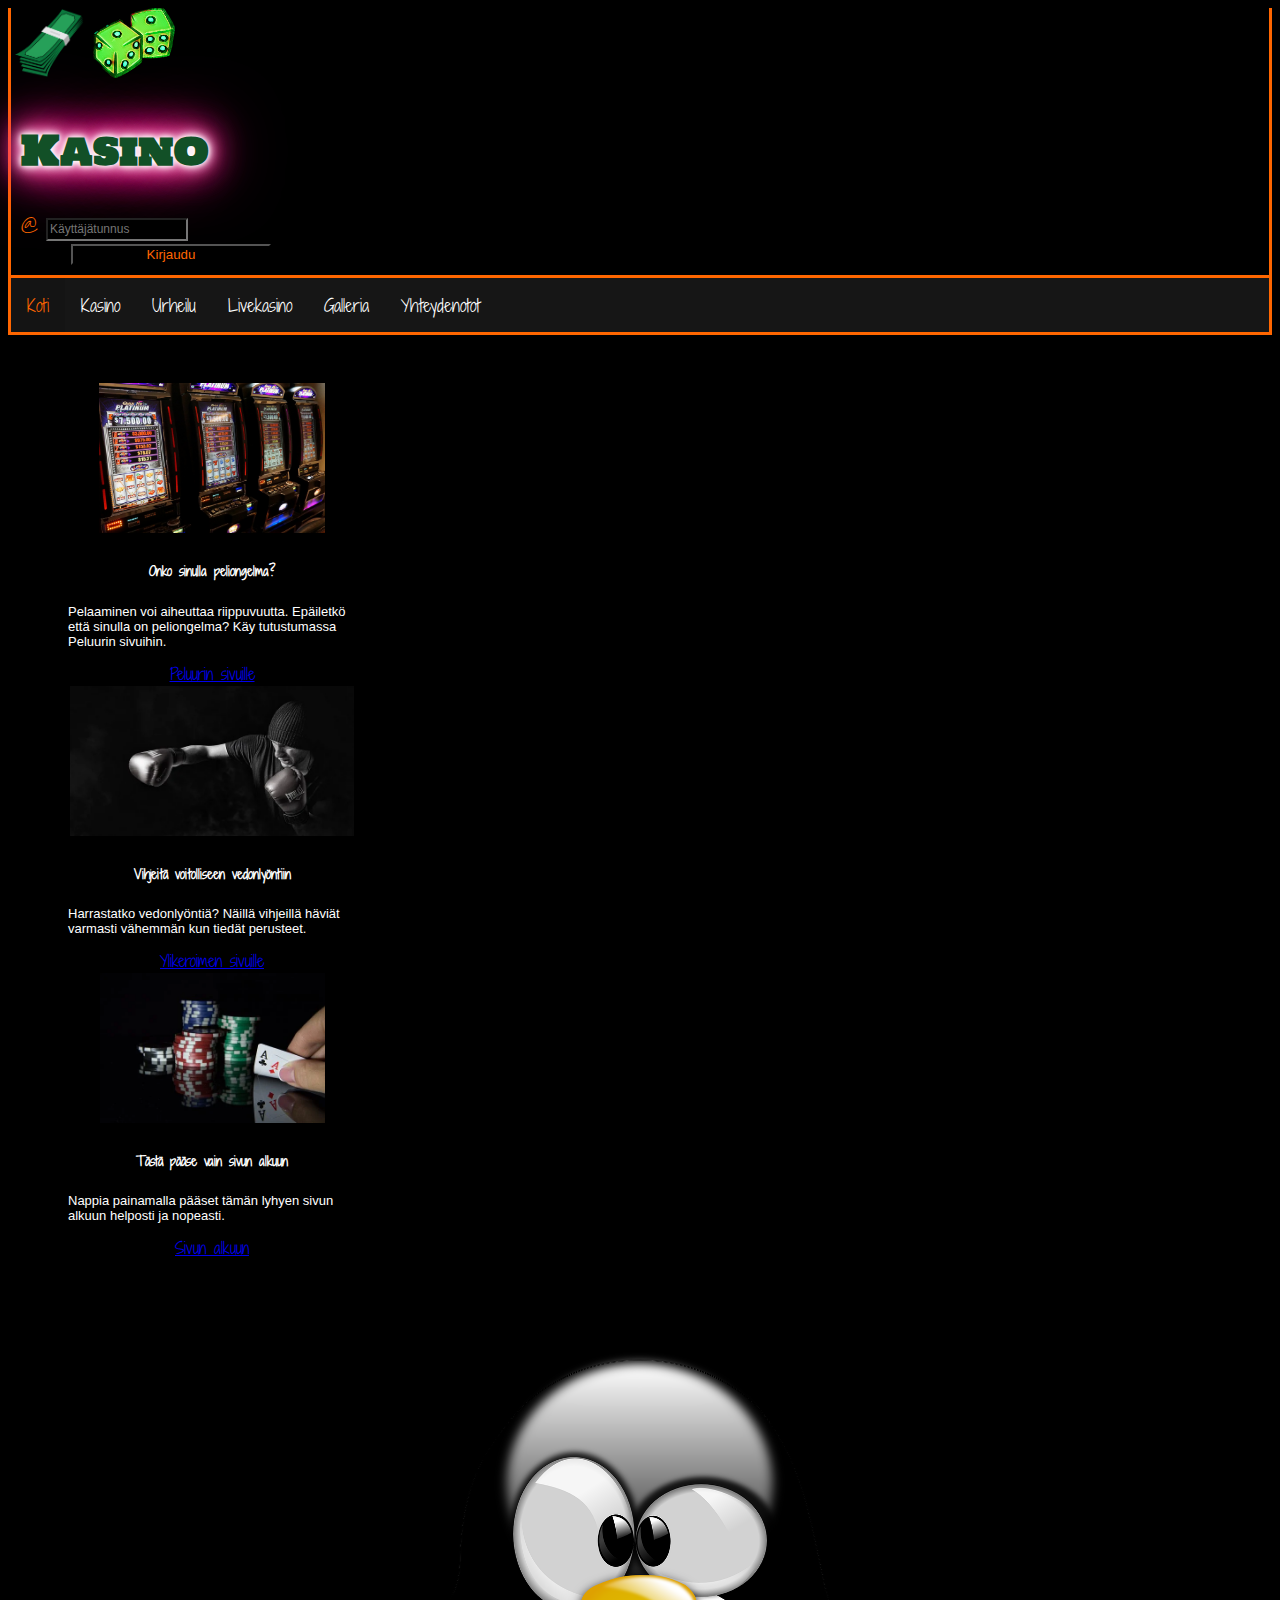
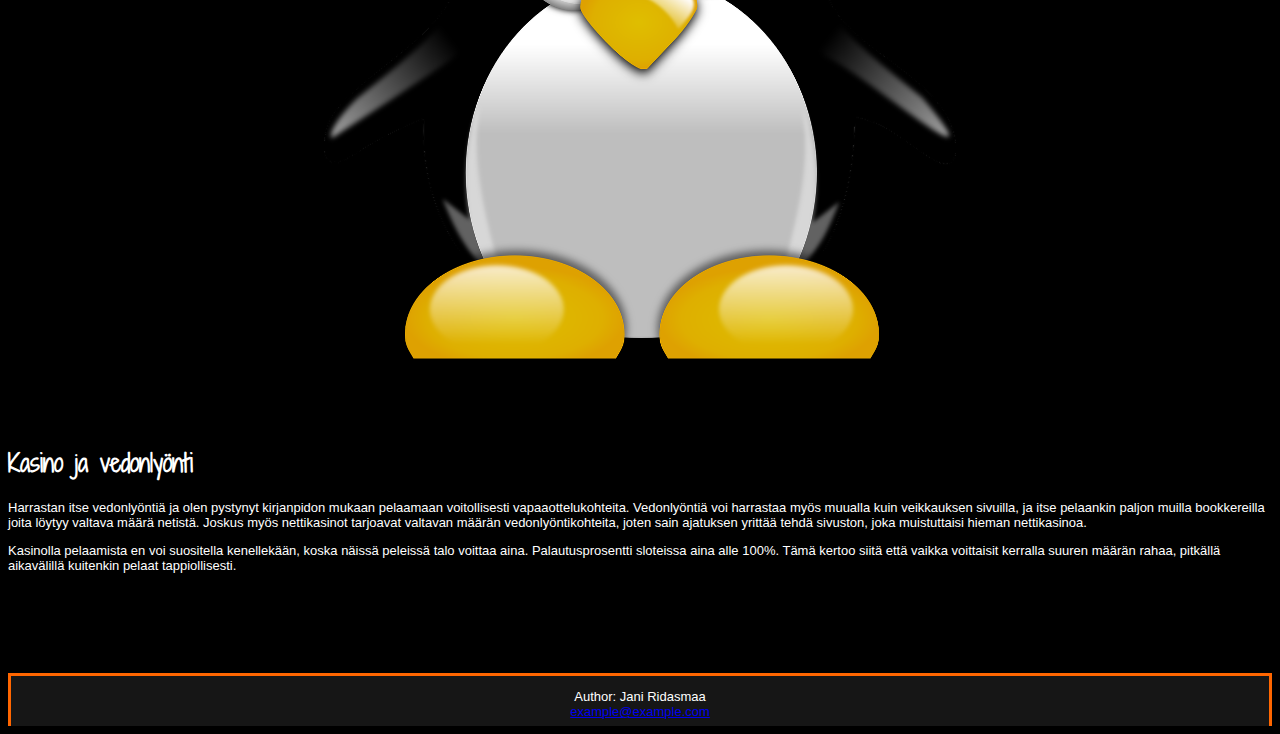
<file: index.html>
<!DOCTYPE html>
<html lang="fi">

<head>
  <!-- Required meta tags -->
  <meta charset="utf-8">
  <meta name="viewport" content="width=device-width, initial-scale=1">

  <!-- Bootstrap CSS -->
  <link href="https://cdn.jsdelivr.net/npm/bootstrap@5.1.3/dist/css/bootstrap.min.css" rel="stylesheet"
    integrity="sha384-1BmE4kWBq78iYhFldvKuhfTAU6auU8tT94WrHftjDbrCEXSU1oBoqyl2QvZ6jIW3" crossorigin="anonymous">
  <link rel="stylesheet" href="styles.css">

  <!--fontti-->
  <link rel="preconnect" href="https://fonts.googleapis.com">
  <link rel="preconnect" href="https://fonts.gstatic.com" crossorigin>
  <link href="https://fonts.googleapis.com/css2?family=Shadows+Into+Light+Two&display=swap" rel="stylesheet">
  <link rel="preconnect" href="https://fonts.googleapis.com">
  <link rel="preconnect" href="https://fonts.gstatic.com" crossorigin>
  <link href="https://fonts.googleapis.com/css2?family=Holtwood+One+SC&family=Shadows+Into+Light+Two&display=swap"
    rel="stylesheet">
  <title>Pääsivu</title>
  <!-- <meta http-equiv="refresh" content="10"> -->
</head>

<body>
  <div class="container">
    <header class="header">
      <div class="row">
        <div class="col-6 logo">
          <div id="logo">
            <img src="Images_gallery/dollar.png" alt="">
            <img src="Images_gallery/nopat.png" alt="">
          </div>
          <h2 id="header-text">Kasino</h2>
        </div>
        <div class="col">
          <div class="login-container">
            <form>
              <div class="input-group mb-3">
                <span class="input-group-text" id="basic-addon1">@</span>
                <input type="text" class="form-control" placeholder="Käyttäjätunnus" aria-label="Username"
                  aria-describedby="basic-addon1">
              </div>
              <button type="button" class="btn btn-success">Kirjaudu</button>
            </form>
          </div>
        </div>
      </div>

    </header>
    <div class="header-div">
      <nav>
        <div class="topnav" id="myTopnav">
          <a href="index.html" class="active">Koti</a>
          <a href="casino.html">Kasino</a>
          <a href="sports.html">Urheilu</a>
          <a href="livecasino.html">Livekasino</a>
          <a href="gallery.html">Galleria</a>
          <a href="contact.html">Yhteydenotot</a>
        </div>
      </nav>
      <br><br>
      <div class="center">
        <div class="row">
          <div class="col-sm-4">
            <div class="card" style="width: 18rem;">
              <img height="150px" src="Images_gallery/slotit.jpg" class="card-img-top" alt="...">
              <div class="card-body bg-dark text-white">
                <h5 class="card-title">Onko sinulla peliongelma?</h5>
                <p class="card-text">Pelaaminen voi aiheuttaa riippuvuutta. Epäiletkö että sinulla on peliongelma? Käy
                  tutustumassa Peluurin sivuihin.</p>
                <a href="https://www.peluuri.fi/hae-apua/mista-tunnistan-peliongelman" class="btn btn-success">Peluurin
                  sivuille</a>
              </div>
            </div>
          </div>
          <div class="col-sm-4">
            <div class="card" style="width: 18rem;">
              <img height="150px" src="Images_gallery/boxing.webp" class="card-img-top" alt="...">
              <div class="card-body bg-dark text-white">
                <h5 class="card-title">Vihjeitä voitolliseen vedonlyöntiin</h5>
                <p class="card-text">Harrastatko vedonlyöntiä? Näillä vihjeillä häviät varmasti vähemmän kun tiedät
                  perusteet.
                </p>
                <a href="https://www.ylikerroin.com/tiedotteet/ylikerroin.com-voittava-vedonly%C3%B6j%C3%A4"
                  class="btn btn-success">Ylikeroimen sivuille</a>
              </div>
            </div>
          </div>
          <div class="col-sm-4">
            <div class="card" style="width: 18rem;">
              <img height="150px" src="Images_gallery/casino2.webp" class="card-img-top" alt="...">
              <div class="card-body bg-dark text-white">
                <h5 class="card-title">Tästä pääse vain sivun alkuun</h5>
                <p class="card-text">Nappia painamalla pääset tämän lyhyen sivun alkuun helposti ja nopeasti.
                </p>
                <a href="#" class="btn btn-success">Sivun alkuun</a>
              </div>
            </div>
          </div>

        </div>
      </div>
      <br><br><br>
      <div class="row">
        <div class="col-sm-6">
          <img id="penguing-img" src="Images_gallery/pingviini.png" alt="">
        </div>
        <div class="col-sm-6">
          <h2>Kasino ja vedonlyönti</h2>
          <p>Harrastan itse vedonlyöntiä ja olen pystynyt kirjanpidon mukaan pelaamaan voitollisesti
            vapaaottelukohteita. Vedonlyöntiä voi harrastaa myös muualla kuin veikkauksen sivuilla, ja itse pelaankin
            paljon muilla bookkereilla joita löytyy valtava määrä netistä. Joskus myös nettikasinot tarjoavat valtavan
            määrän vedonlyöntikohteita, joten sain ajatuksen yrittää tehdä sivuston, joka muistuttaisi hieman
            nettikasinoa.
          </p>
          <p>Kasinolla pelaamista en voi suositella kenellekään, koska näissä peleissä talo voittaa aina.
            Palautusprosentti sloteissa aina alle 100%. Tämä kertoo siitä että vaikka voittaisit kerralla suuren määrän
            rahaa, pitkällä aikavälillä kuitenkin pelaat tappiollisesti.</p>
        </div>
      </div>
      <footer>
        <div class="footer">
          <p style="text-align: center;">Author: Jani Ridasmaa<br>
            <a style="text-align: center;" href="mailto:hege@example.com">example@example.com</a>
          </p>
        </div>
      </footer>
      <script src="https://cdn.jsdelivr.net/npm/@popperjs/core@2.10.2/dist/umd/popper.min.js"
        integrity="sha384-7+zCNj/IqJ95wo16oMtfsKbZ9ccEh31eOz1HGyDuCQ6wgnyJNSYdrPa03rtR1zdB"
        crossorigin="anonymous"></script>
      <script src="https://cdn.jsdelivr.net/npm/bootstrap@5.1.3/dist/js/bootstrap.min.js"
        integrity="sha384-QJHtvGhmr9XOIpI6YVutG+2QOK9T+ZnN4kzFN1RtK3zEFEIsxhlmWl5/YESvpZ13"
        crossorigin="anonymous"></script>
    </div>
  </div>
</body>

</html>
</file>
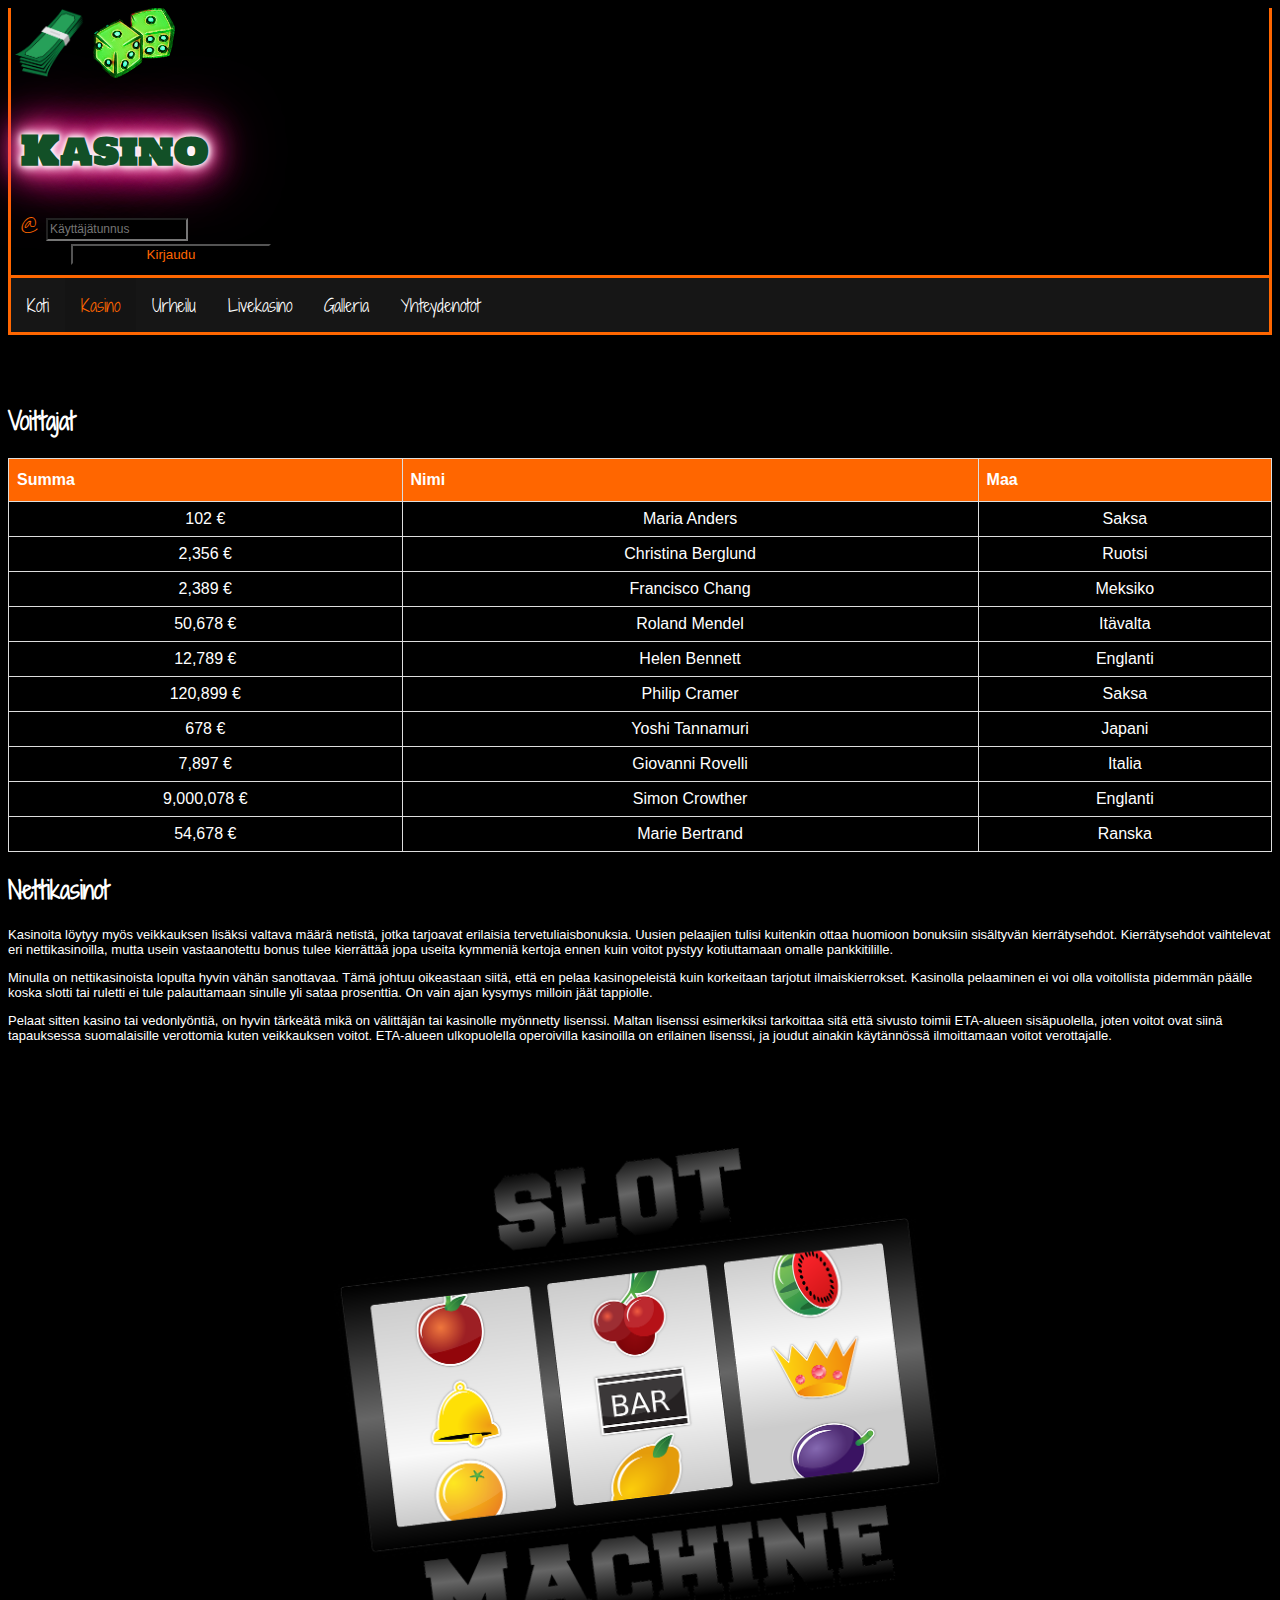
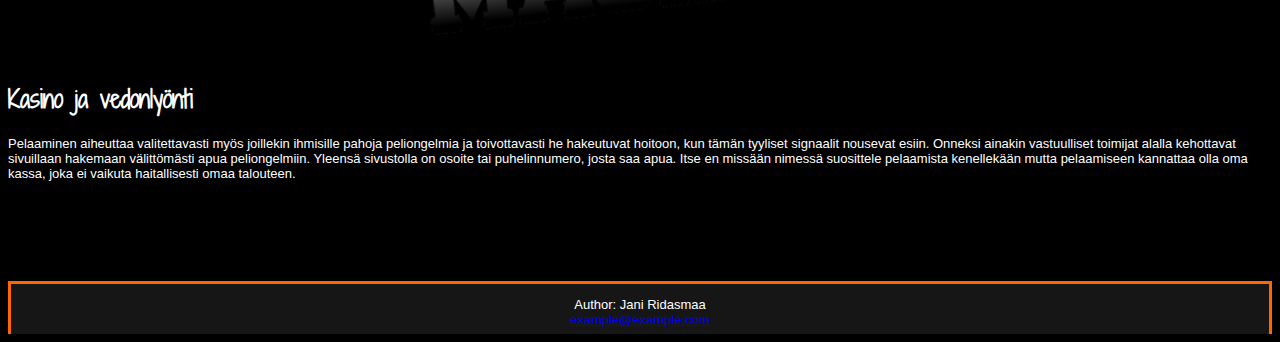
<file: casino.html>
<!DOCTYPE html>
<html lang="fi">

<head>
    <!-- Required meta tags -->
    <meta charset="utf-8">
    <meta name="viewport" content="width=device-width, initial-scale=1">

    <!-- Bootstrap CSS -->
    <link href="https://cdn.jsdelivr.net/npm/bootstrap@5.1.3/dist/css/bootstrap.min.css" rel="stylesheet"
        integrity="sha384-1BmE4kWBq78iYhFldvKuhfTAU6auU8tT94WrHftjDbrCEXSU1oBoqyl2QvZ6jIW3" crossorigin="anonymous">
    <link rel="stylesheet" href="styles.css">

    <!--fontti-->
    <link rel="preconnect" href="https://fonts.googleapis.com">
    <link rel="preconnect" href="https://fonts.gstatic.com" crossorigin>
    <link href="https://fonts.googleapis.com/css2?family=Shadows+Into+Light+Two&display=swap" rel="stylesheet">
    <link rel="preconnect" href="https://fonts.googleapis.com">
    <link rel="preconnect" href="https://fonts.gstatic.com" crossorigin>
    <link href="https://fonts.googleapis.com/css2?family=Holtwood+One+SC&family=Shadows+Into+Light+Two&display=swap"
        rel="stylesheet">
    <title>casino</title>
    <!-- <meta http-equiv="refresh" content="10"> -->
</head>

<body>
    <div class="container">
        <header class="header">
            <div class="row">
                <div class="col-6 logo">
                    <div id="logo">
                        <img src="Images_gallery/dollar.png" alt="">
                        <img src="Images_gallery/nopat.png" alt="">
                    </div>
                    <h2 id="header-text">Kasino</h2>
                </div>
                <div class="col">
                    <div class="login-container">
                        <form>
                            <div class="input-group mb-3">
                                <span class="input-group-text" id="basic-addon1">@</span>
                                <input type="text" class="form-control" placeholder="Käyttäjätunnus"
                                    aria-label="Username" aria-describedby="basic-addon1">
                            </div>
                            <button type="button" class="btn btn-success">Kirjaudu</button>
                        </form>
                    </div>
                </div>
            </div>
        </header>
        <div class="header-div">
            <div class="topnav" id="myTopnav">
                <a href="index.html">Koti</a>
                <a href="casino.html" class="active">Kasino</a>
                <a href="sports.html">Urheilu</a>
                <a href="livecasino.html">Livekasino</a>
                <a href="gallery.html">Galleria</a>
                <a href="contact.html">Yhteydenotot</a>
            </div>
            <br><br>
                <div class="row">
                    <div class="col-sm-6">
                        <h2>Voittajat</h2>
                        <table id="customers">
                            <tr>
                                <th>Summa</th>
                                <th>Nimi</th>
                                <th>Maa</th>
                            </tr>
                            <tr>
                                <td>102 €</td>
                                <td>Maria Anders</td>
                                <td>Saksa</td>
                            </tr>
                            <tr>
                                <td>2,356 €</td>
                                <td>Christina Berglund</td>
                                <td>Ruotsi</td>
                            </tr>
                            <tr>
                                <td>2,389 €</td>
                                <td>Francisco Chang</td>
                                <td>Meksiko</td>
                            </tr>
                            <tr>
                                <td>50,678 €</td>
                                <td>Roland Mendel</td>
                                <td>Itävalta</td>
                            </tr>
                            <tr>
                                <td>12,789 €</td>
                                <td>Helen Bennett</td>
                                <td>Englanti</td>
                            </tr>
                            <tr>
                                <td>120,899 €</td>
                                <td>Philip Cramer</td>
                                <td>Saksa</td>
                            </tr>
                            <tr>
                                <td>678 €</td>
                                <td>Yoshi Tannamuri</td>
                                <td>Japani</td>
                            </tr>
                            <tr>
                                <td>7,897 €</td>
                                <td>Giovanni Rovelli</td>
                                <td>Italia</td>
                            </tr>
                            <tr>
                                <td>9,000,078 €</td>
                                <td>Simon Crowther</td>
                                <td>Englanti</td>
                            </tr>
                            <tr>
                                <td>54,678 €</td>
                                <td>Marie Bertrand</td>
                                <td>Ranska</td>
                            </tr>
                        </table>
                    </div>
                    <div class="col-sm-6">
                        <h2>Nettikasinot</h2>
                        <p>Kasinoita löytyy myös veikkauksen lisäksi valtava määrä netistä, jotka tarjoavat erilaisia
                            tervetuliaisbonuksia. Uusien pelaajien tulisi kuitenkin ottaa huomioon bonuksiin sisältyvän
                            kierrätysehdot. Kierrätysehdot vaihtelevat eri nettikasinoilla, mutta usein vastaanotettu
                            bonus tulee kierrättää jopa useita kymmeniä kertoja ennen kuin voitot pystyy kotiuttamaan
                            omalle pankkitilille.
                        </p>
                        <p>Minulla on nettikasinoista lopulta hyvin vähän sanottavaa. Tämä johtuu oikeastaan siitä, että
                            en pelaa kasinopeleistä kuin korkeitaan tarjotut ilmaiskierrokset. Kasinolla pelaaminen ei
                            voi olla voitollista pidemmän päälle koska slotti tai ruletti ei tule palauttamaan sinulle
                            yli sataa prosenttia. On vain ajan kysymys milloin jäät tappiolle.</p>
                        <p>Pelaat sitten kasino tai vedonlyöntiä, on hyvin tärkeätä mikä on välittäjän tai kasinolle
                            myönnetty lisenssi. Maltan lisenssi esimerkiksi tarkoittaa sitä että sivusto toimii
                            ETA-alueen sisäpuolella, joten voitot ovat siinä tapauksessa suomalaisille verottomia kuten
                            veikkauksen voitot. ETA-alueen ulkopuolella operoivilla kasinoilla on erilainen lisenssi, ja
                            joudut ainakin käytännössä ilmoittamaan voitot verottajalle.
                        </p>
                    </div>
                </div>
                <br><br><br>
                <div class="row">
                    <div class="col-sm-6">
                        <img id="penguing-img" src="Images_gallery/kasinosivu_kuva.png" alt="">
                    </div>
                    <div class="col-sm-6">
                        <h2>Kasino ja vedonlyönti</h2>
                        <p>Pelaaminen aiheuttaa valitettavasti myös joillekin ihmisille pahoja peliongelmia ja
                            toivottavasti he hakeutuvat hoitoon, kun tämän tyyliset signaalit nousevat esiin. Onneksi
                            ainakin vastuulliset toimijat alalla kehottavat sivuillaan hakemaan välittömästi apua
                            peliongelmiin. Yleensä sivustolla on osoite tai puhelinnumero, josta saa apua. Itse en
                            missään nimessä suosittele pelaamista kenellekään mutta pelaamiseen kannattaa olla oma
                            kassa, joka ei vaikuta haitallisesti omaa talouteen.
                        </p>

                    </div>
                </div>
                <footer>
                    <div class="footer">
                        <p style="text-align: center;">Author: Jani Ridasmaa<br>
                            <a style="text-align: center;" href="mailto:hege@example.com">example@example.com</a>
                        </p>
                    </div>
                </footer>
                <script src="https://cdn.jsdelivr.net/npm/@popperjs/core@2.10.2/dist/umd/popper.min.js"
                    integrity="sha384-7+zCNj/IqJ95wo16oMtfsKbZ9ccEh31eOz1HGyDuCQ6wgnyJNSYdrPa03rtR1zdB"
                    crossorigin="anonymous"></script>
                <script src="https://cdn.jsdelivr.net/npm/bootstrap@5.1.3/dist/js/bootstrap.min.js"
                    integrity="sha384-QJHtvGhmr9XOIpI6YVutG+2QOK9T+ZnN4kzFN1RtK3zEFEIsxhlmWl5/YESvpZ13"
                    crossorigin="anonymous"></script>
        </div>
    </div>
</body>

</html>
</file>
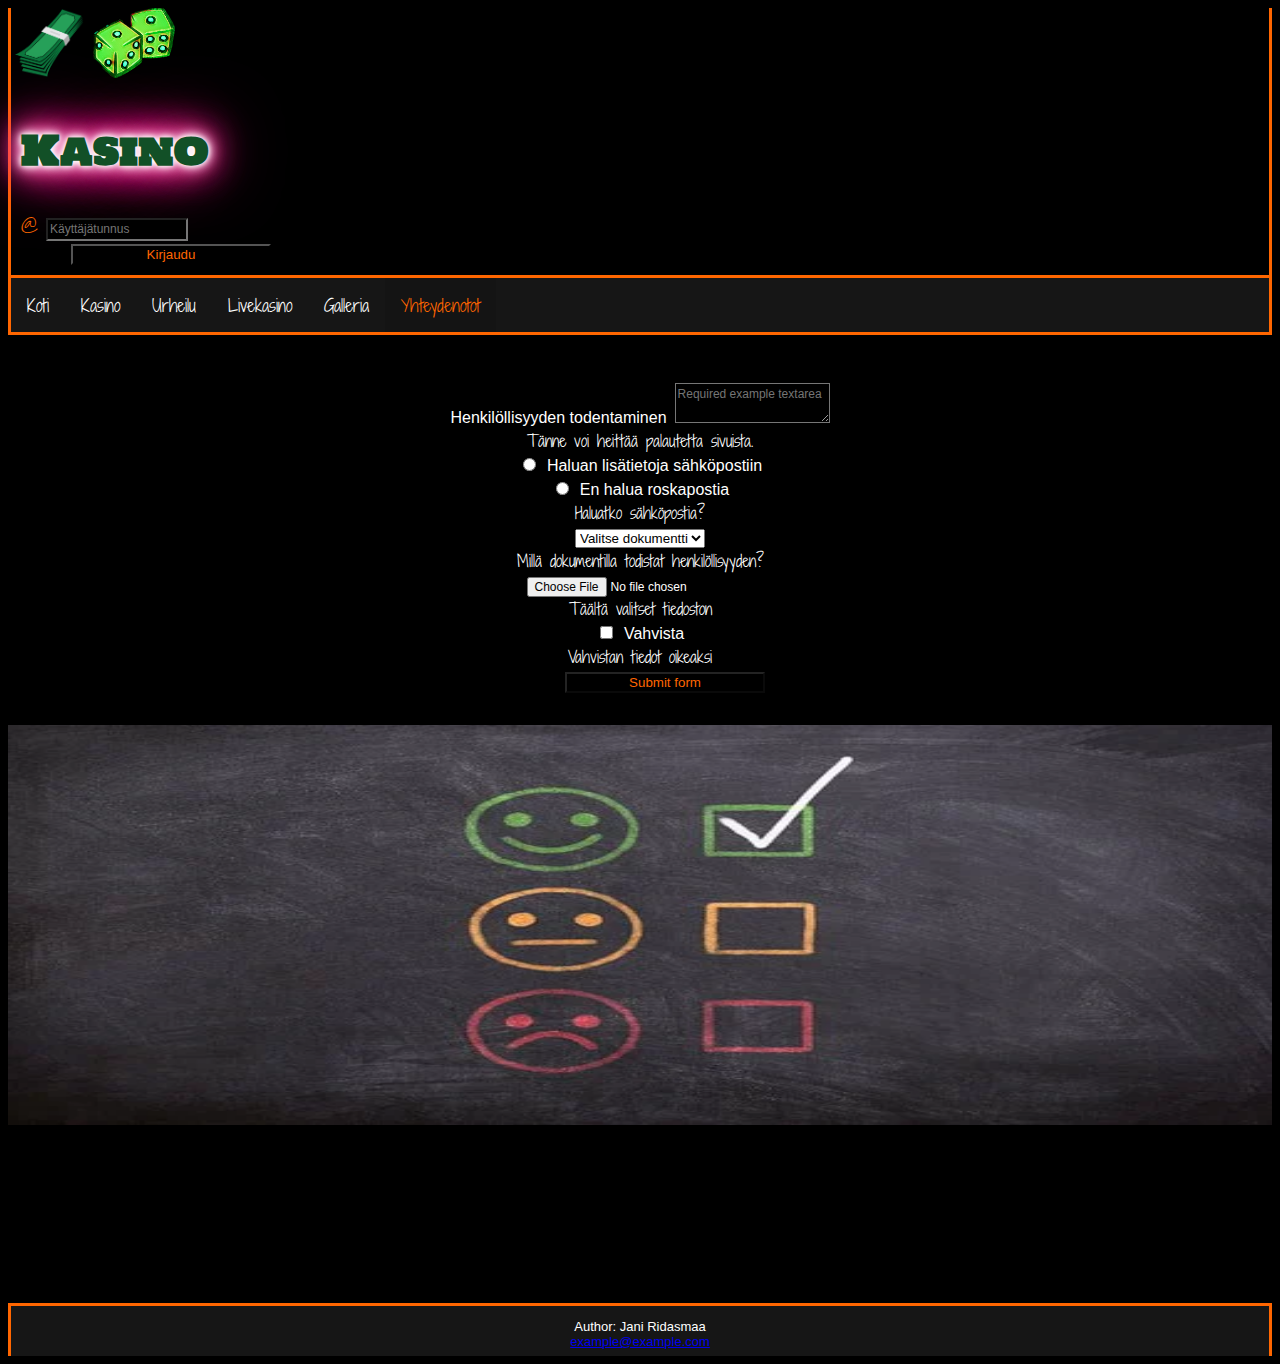
<file: contact.html>
<!DOCTYPE html>
<html lang="fi">

<head>
    <!-- Required meta tags -->
    <meta charset="utf-8">
    <meta name="viewport" content="width=device-width, initial-scale=1">
    <!-- Bootstrap CSS -->
    <link href="https://cdn.jsdelivr.net/npm/bootstrap@5.1.3/dist/css/bootstrap.min.css" rel="stylesheet"
        integrity="sha384-1BmE4kWBq78iYhFldvKuhfTAU6auU8tT94WrHftjDbrCEXSU1oBoqyl2QvZ6jIW3" crossorigin="anonymous">
    <link rel="stylesheet" href="styles.css">
    <!--fontti-->
    <link rel="preconnect" href="https://fonts.googleapis.com">
    <link rel="preconnect" href="https://fonts.gstatic.com" crossorigin>
    <link href="https://fonts.googleapis.com/css2?family=Shadows+Into+Light+Two&display=swap" rel="stylesheet">
    <link rel="preconnect" href="https://fonts.googleapis.com">
    <link rel="preconnect" href="https://fonts.gstatic.com" crossorigin>
    <link href="https://fonts.googleapis.com/css2?family=Holtwood+One+SC&family=Shadows+Into+Light+Two&display=swap"
        rel="stylesheet">
    <title>contact</title>
    <!-- <meta http-equiv="refresh" content="10"> -->
</head>

<body>
    <div class="container">
        <header class="header">
            <div class="row">
                <div class="col-6 logo">
                    <div id="logo">
                        <img src="Images_gallery/dollar.png" alt="">
                        <img src="Images_gallery/nopat.png" alt="">
                    </div>
                    <h2 id="header-text">Kasino</h2>
                </div>
                <div class="col">
                    <div class="login-container">
                        <form>
                            <div class="input-group mb-3">
                                <span class="input-group-text" id="basic-addon1">@</span>
                                <input type="text" class="form-control" placeholder="Käyttäjätunnus"
                                    aria-label="Username" aria-describedby="basic-addon1">
                            </div>
                            <button type="button" class="btn btn-success">Kirjaudu</button>
                        </form>
                    </div>
                </div>
            </div>

        </header>
        <div class="header-div">
            <div class="topnav" id="myTopnav">
                <a href="index.html">Koti</a>
                <a href="casino.html">Kasino</a>
                <a href="sports.html">Urheilu</a>
                <a href="livecasino.html">Livekasino</a>
                <a href="gallery.html">Galleria</a>
                <a href="contact.html" class="active">Yhteydenotot</a>
            </div>
            <br><br>
            <div class="row">
                <div class="col-6">
                    <form class="was-validated">
                        <div class="mb-3">
                            <label for="validationTextarea" class="text-danger form-label">Henkilöllisyyden
                                todentaminen</label>
                            <textarea class="bg-dark text-white form-control is-invalid" id="validationTextarea"
                                placeholder="Required example textarea" required></textarea>
                            <div class="invalid-feedback">
                                Tänne voi heittää palautetta sivuista.
                            </div>
                        </div>
                        <div class="form-check">
                            <input type="radio" class="form-check-input" id="validationFormCheck2" name="radio-stacked"
                                required>
                            <label class="form-check-label" for="validationFormCheck2">Haluan lisätietoja
                                sähköpostiin</label>
                        </div>
                        <div class="form-check mb-3">
                            <input type="radio" class="form-check-input" id="validationFormCheck3" name="radio-stacked"
                                required>
                            <label class="form-check-label" for="validationFormCheck3">En halua roskapostia
                            </label>
                            <div class="invalid-feedback">Haluatko sähköpostia?</div>
                        </div>
                        <div class="mb-3">
                            <select class="bg-dark text-white form-select" required aria-label="select example">
                                <option value="">Valitse dokumentti</option>
                                <option value="1">Ajokortti</option>
                                <option value="2">Passi</option>
                                <option value="3">Henkilökortti</option>
                            </select>
                            <div class="invalid-feedback">Millä dokumentilla todistat henkilöllisyyden?</div>
                        </div>
                        <div class="mb-3">
                            <input type="file" class="bg-dark text-white form-control" aria-label="file example"
                                required>
                            <div class="invalid-feedback">Täältä valitset tiedoston</div>
                        </div>
                        <div class="form-check mb-3">
                            <input type="checkbox" class="form-check-input" id="validationFormCheck1" required>
                            <label class="form-check-label" for="validationFormCheck1">Vahvista</label>
                            <div class="invalid-feedback">Vahvistan tiedot oikeaksi</div>
                        </div>
                        <div class="mb-3">
                            <button class="btn btn-success" type="submit" disabled>Submit form</button>
                        </div>
                    </form>
                </div>
                <div class="col-6">
                    <div id="feedback-img">
                        <img class="contact-image" style="width: 100%; height: 400px;"
                            src="Images_gallery/feedback.webp" alt="">
                    </div>
                    <br><br><br>
                </div>
            </div>
            <footer>
                <div class="footer">
                    <p style="text-align: center;">Author: Jani Ridasmaa<br>
                        <a style="text-align: center;" href="mailto:hege@example.com">example@example.com</a>
                    </p>
                </div>
            </footer>
            <script src="https://cdn.jsdelivr.net/npm/@popperjs/core@2.10.2/dist/umd/popper.min.js"
                integrity="sha384-7+zCNj/IqJ95wo16oMtfsKbZ9ccEh31eOz1HGyDuCQ6wgnyJNSYdrPa03rtR1zdB"
                crossorigin="anonymous"></script>
            <script src="https://cdn.jsdelivr.net/npm/bootstrap@5.1.3/dist/js/bootstrap.min.js"
                integrity="sha384-QJHtvGhmr9XOIpI6YVutG+2QOK9T+ZnN4kzFN1RtK3zEFEIsxhlmWl5/YESvpZ13"
                crossorigin="anonymous"></script>
        </div>
    </div>
</body>

</html>
</file>
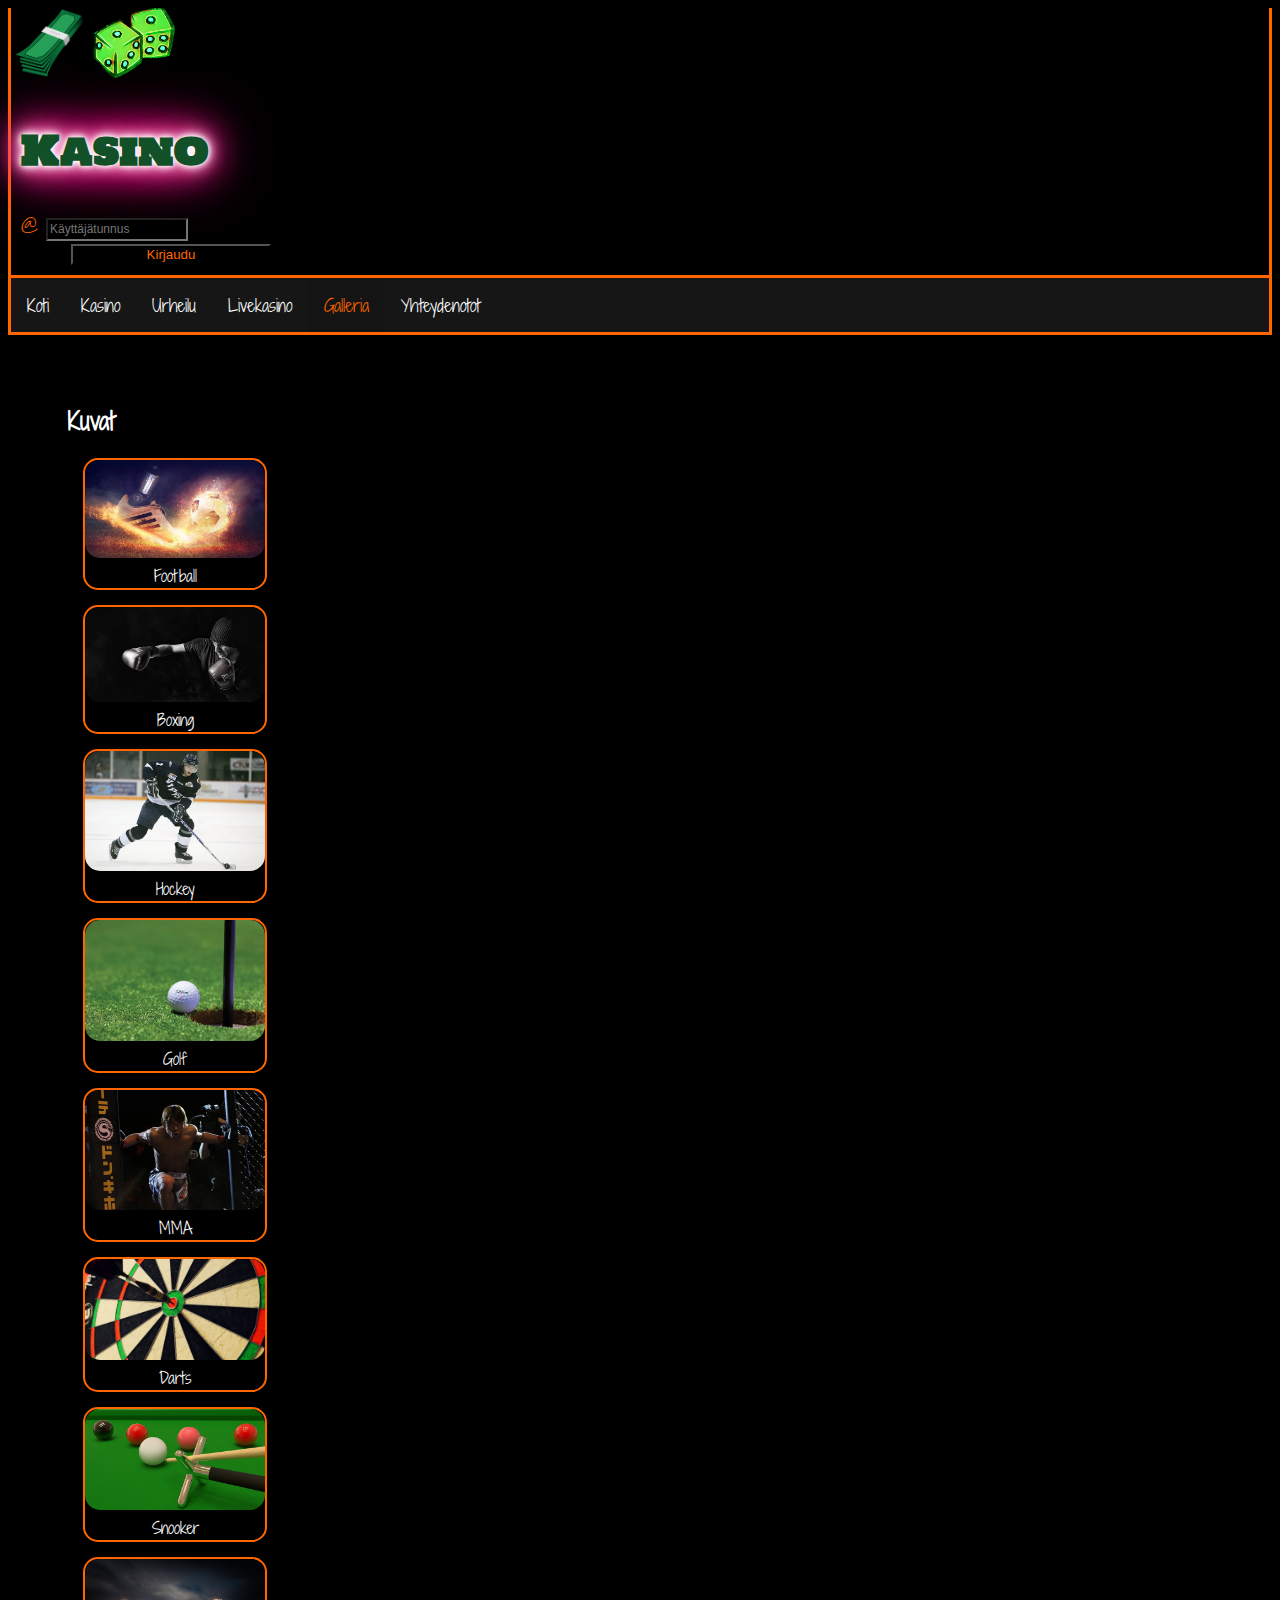
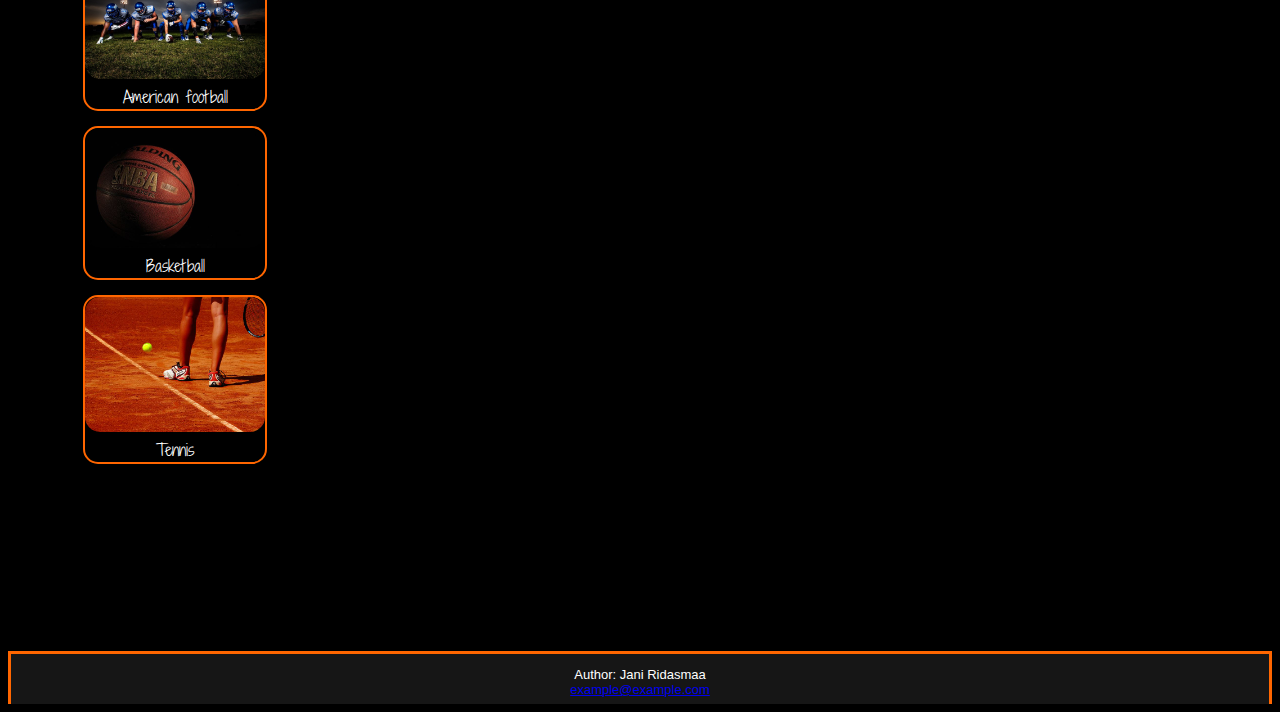
<file: gallery.html>
<!DOCTYPE html>
<html lang="fi">

<head>
    <!-- Required meta tags -->
    <meta charset="utf-8">
    <meta name="viewport" content="width=device-width, initial-scale=1">

    <!-- Bootstrap CSS -->
    <link href="https://cdn.jsdelivr.net/npm/bootstrap@5.1.3/dist/css/bootstrap.min.css" rel="stylesheet"
        integrity="sha384-1BmE4kWBq78iYhFldvKuhfTAU6auU8tT94WrHftjDbrCEXSU1oBoqyl2QvZ6jIW3" crossorigin="anonymous">
    <link rel="stylesheet" href="styles.css">

    <!--fontti-->
    <link rel="preconnect" href="https://fonts.googleapis.com">
    <link rel="preconnect" href="https://fonts.gstatic.com" crossorigin>
    <link href="https://fonts.googleapis.com/css2?family=Shadows+Into+Light+Two&display=swap" rel="stylesheet">
    <link rel="preconnect" href="https://fonts.googleapis.com">
    <link rel="preconnect" href="https://fonts.gstatic.com" crossorigin>
    <link href="https://fonts.googleapis.com/css2?family=Holtwood+One+SC&family=Shadows+Into+Light+Two&display=swap"
        rel="stylesheet">
    <title>Hello, world!</title>
    <!-- <meta http-equiv="refresh" content="10"> -->
</head>

<body>
    <div class="container">
        <header class="header">
            <div class="row">
                <div class="col-6 logo">
                    <div id="logo">
                        <img src="Images_gallery/dollar.png" alt="">
                        <img src="Images_gallery/nopat.png" alt="">
                    </div>
                    <h2 id="header-text">Kasino</h2>
                </div>
                <div class="col">
                    <div class="login-container">
                        <form>
                            <div class="input-group mb-3">
                                <span class="input-group-text" id="basic-addon1">@</span>
                                <input type="text" class="form-control" placeholder="Käyttäjätunnus"
                                    aria-label="Username" aria-describedby="basic-addon1">
                            </div>
                            <button type="button" class="btn btn-success">Kirjaudu</button>
                        </form>
                    </div>
                </div>
            </div>

        </header>
        <div class="header-div">
            <div class="topnav" id="myTopnav">
                <a href="index.html">Koti</a>
                <a href="casino.html">Kasino</a>
                <a href="sports.html">Urheilu</a>
                <a href="livecasino.html">Livekasino</a>
                <a href="gallery.html" class="active">Galleria</a>
                <a href="contact.html">Yhteydenotot</a>
            </div>
            <br><br>
            <div class="center">

                <h2 style="text-align: left;">Kuvat</h2>
                <div class="row">
                    <div class="col-sm-3">
                        <div class="gallery">
                            <a target="_blank" href="Images_gallery/football.webp">
                                <img src="Images_gallery/football.webp" alt="football" width="600" height="400">
                            </a>
                            <div class="desc">Football</div>
                        </div>
                    </div>
                    <div class="col-sm-3">
                        <div class="gallery">
                            <a target="_blank" href="Images_gallery/boxing.webp">
                                <img src="Images_gallery/boxing.webp" alt="boxing" width="600" height="400">
                            </a>
                            <div class="desc">Boxing</div>
                        </div>
                    </div>
                    <div class="col-sm-3">
                        <div class="gallery">
                            <a target="_blank" href="Images_gallery/hockey.webp">
                                <img src="Images_gallery/hockey.webp" alt="hockey" width="600" height="400">
                            </a>
                            <div class="desc">Hockey</div>
                        </div>
                    </div>
                    <div class="col-sm-3">
                        <div class="gallery">
                            <a target="_blank" href="Images_gallery/golf.webp">
                                <img src="Images_gallery/golf.webp" alt="golf" width="600" height="400">
                            </a>
                            <div class="desc">Golf</div>
                        </div>
                    </div>
                </div>
                <div class="row">
                    <div class="col-sm-3">
                        <div class="gallery">
                            <a target="_blank" href="Images_gallery/mma.webp">
                                <img src="Images_gallery/mma.webp" alt="mma" width="600" height="400">
                            </a>
                            <div class="desc">MMA</div>
                        </div>
                    </div>
                    <div class="col-sm-3">
                        <div class="gallery">
                            <a target="_blank" href="Images_gallery/dart.jpg">
                                <img src="Images_gallery/dart.jpg" alt="darts" width="600" height="400">
                            </a>
                            <div class="desc">Darts</div>
                        </div>
                    </div>
                    <div class="col-sm-3">
                        <div class="gallery">
                            <a target="_blank" href="Images_gallery/snooker.jpg">
                                <img src="Images_gallery/snooker.jpg" alt="snooker" width="600" height="400">
                            </a>
                            <div class="desc">Snooker</div>
                        </div>
                    </div>
                    <div class="col-sm-3">
                        <div class="gallery">
                            <a target="_blank" href="Images_gallery/nfl.jpg">
                                <img src="Images_gallery/nfl.jpg" alt="nfl" width="600" height="400">
                            </a>
                            <div class="desc">American football</div>
                        </div>
                    </div>
                </div>
                <div class="row">
                    <div class="col-sm-3"></div>
                    <div class="col-sm-3">
                        <div class="gallery">
                            <a target="_blank" href="Images_gallery/basketball.jpg">
                                <img src="Images_gallery/basketball.jpg" alt="basketball" width="600" height="400">
                            </a>
                            <div class="desc">Basketball</div>
                        </div>
                    </div>
                    <div class="col-sm-3">
                        <div class="gallery">
                            <a target="_blank" href="Images_gallery/tennis.jpg">
                                <img src="Images_gallery/tennis.jpg" alt="tennis" width="600" height="400">
                            </a>
                            <div class="desc">Tennis</div>
                        </div>
                    </div>
                    <div class="col-sm-3"></div>
                </div><br>
                <br><br>
            </div>
            <footer>
                <div class="footer">
                    <p style="text-align: center;">Author: Jani Ridasmaa<br>
                        <a style="text-align: center;" href="mailto:hege@example.com">example@example.com</a>
                    </p>
                </div>
            </footer>
            <script src="https://cdn.jsdelivr.net/npm/@popperjs/core@2.10.2/dist/umd/popper.min.js"
                integrity="sha384-7+zCNj/IqJ95wo16oMtfsKbZ9ccEh31eOz1HGyDuCQ6wgnyJNSYdrPa03rtR1zdB"
                crossorigin="anonymous"></script>
            <script src="https://cdn.jsdelivr.net/npm/bootstrap@5.1.3/dist/js/bootstrap.min.js"
                integrity="sha384-QJHtvGhmr9XOIpI6YVutG+2QOK9T+ZnN4kzFN1RtK3zEFEIsxhlmWl5/YESvpZ13"
                crossorigin="anonymous"></script>
        </div>
    </div>
</body>

</html>
</file>
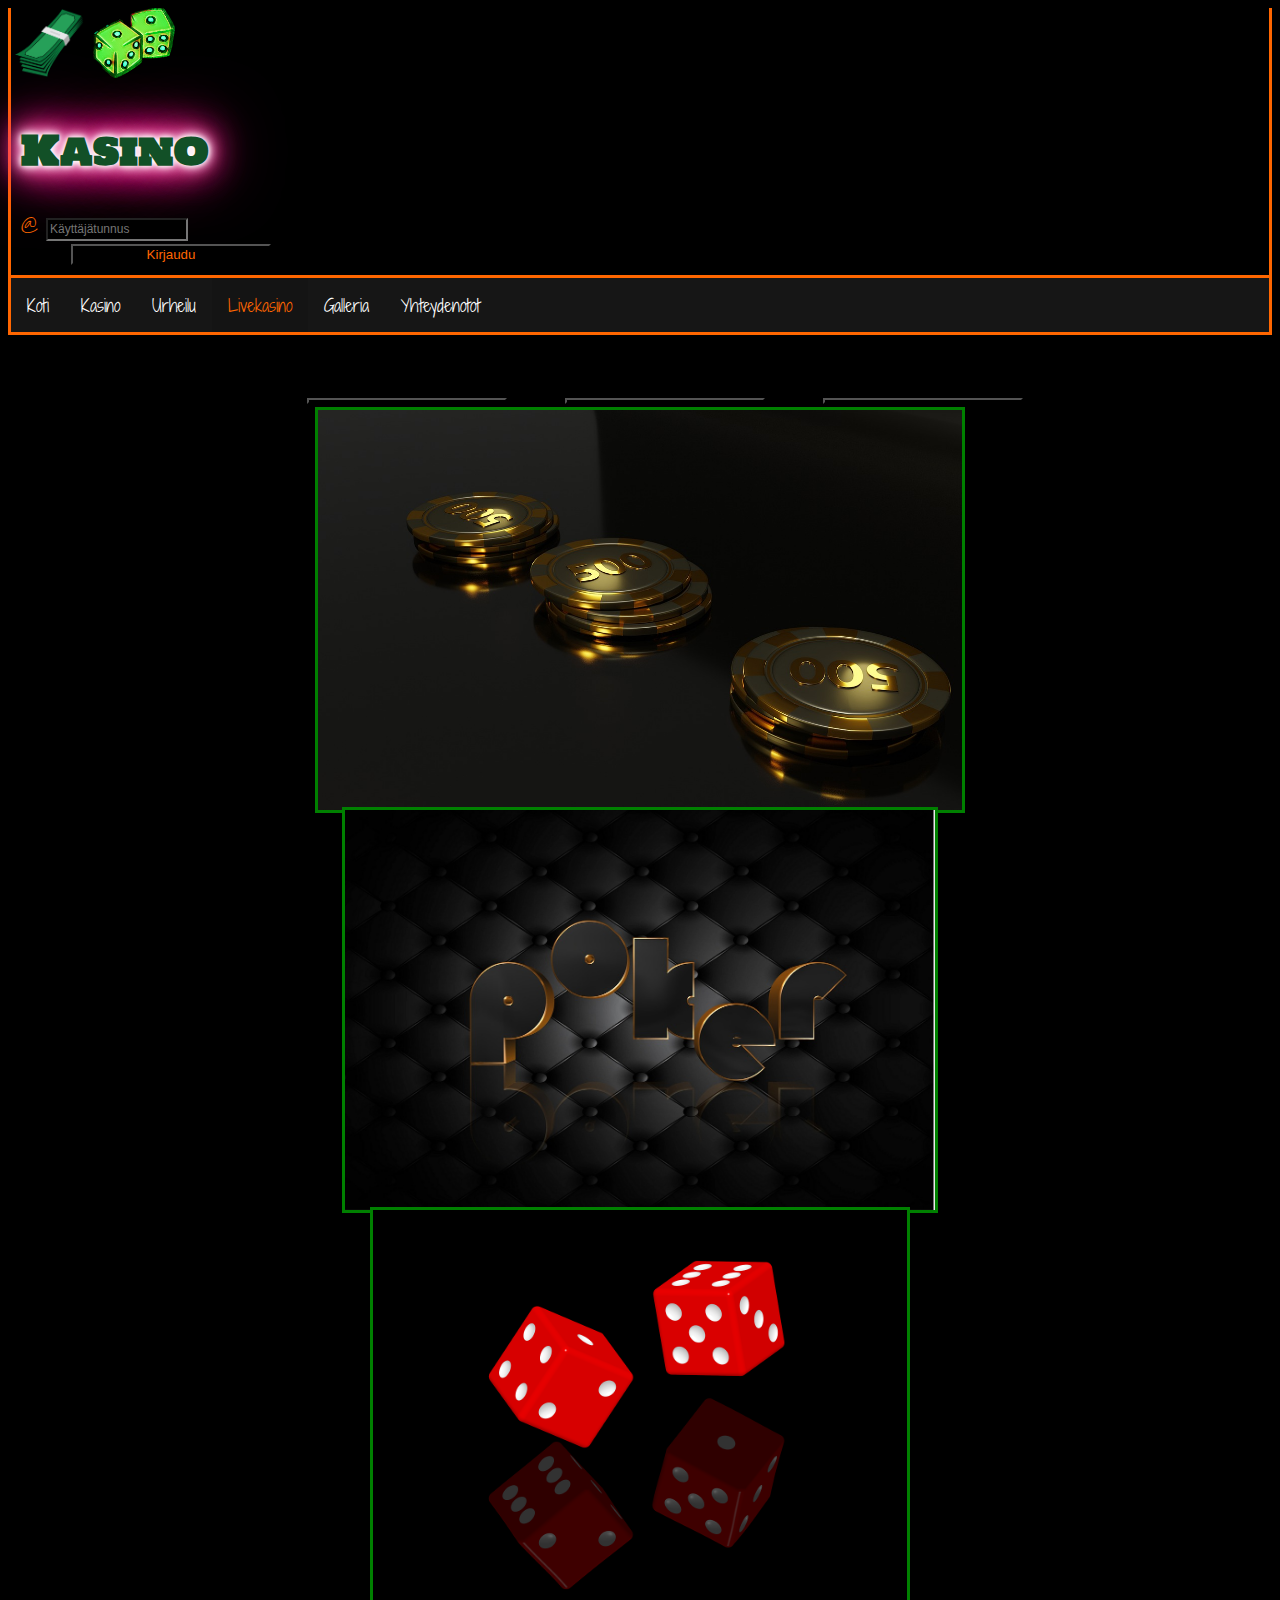
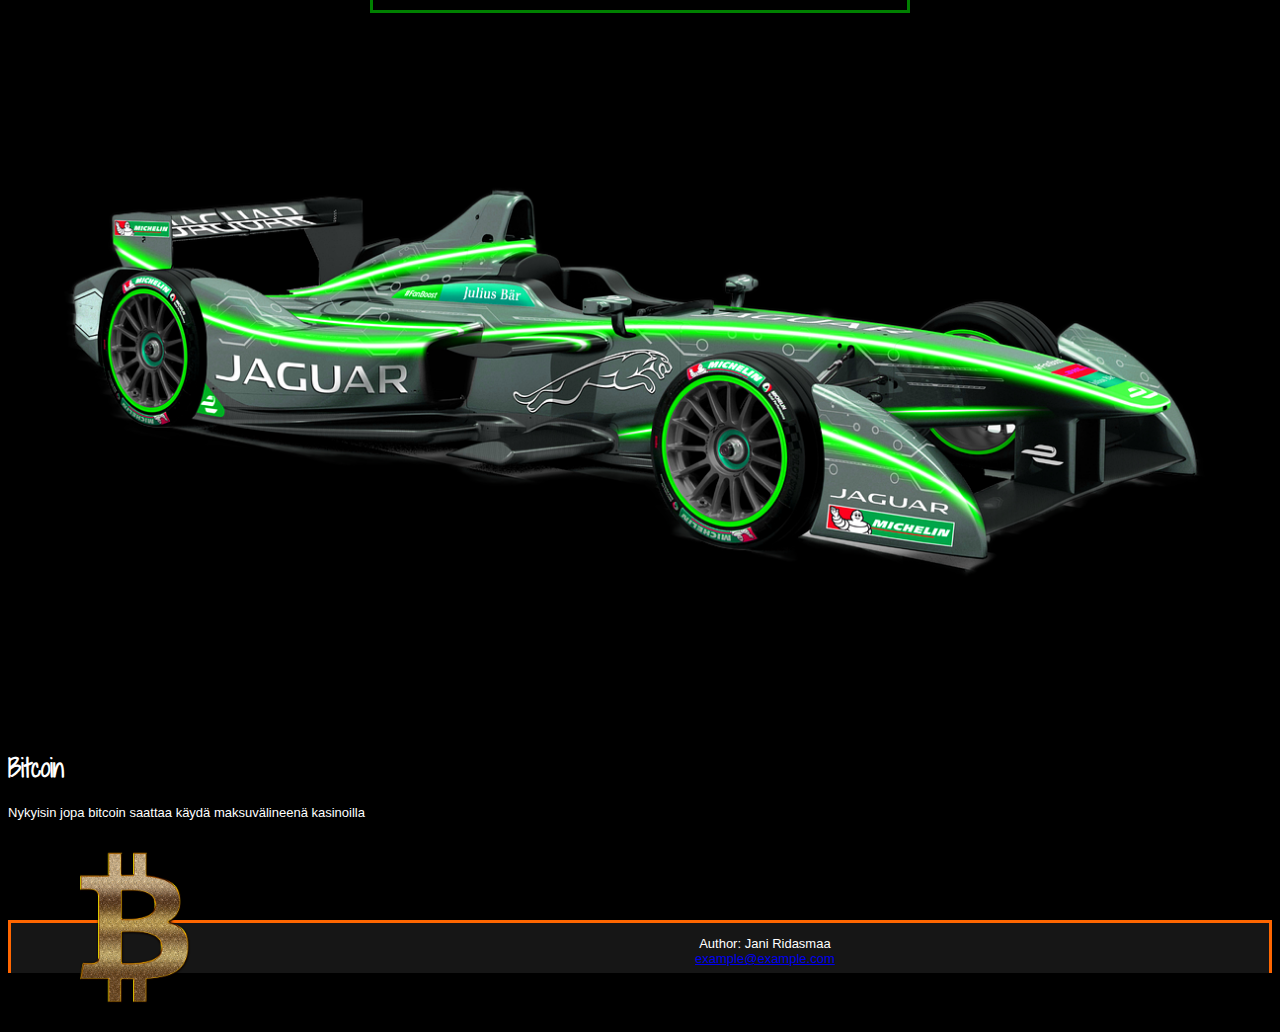
<file: livecasino.html>
<!DOCTYPE html>
<html lang="fi">

<head>
    <!-- Required meta tags -->
    <meta charset="utf-8">
    <meta name="viewport" content="width=device-width, initial-scale=1">

    <!-- Bootstrap CSS -->
    <link href="https://cdn.jsdelivr.net/npm/bootstrap@5.1.3/dist/css/bootstrap.min.css" rel="stylesheet"
        integrity="sha384-1BmE4kWBq78iYhFldvKuhfTAU6auU8tT94WrHftjDbrCEXSU1oBoqyl2QvZ6jIW3" crossorigin="anonymous">
    <link rel="stylesheet" href="styles.css">

    <!--fontti-->
    <link rel="preconnect" href="https://fonts.googleapis.com">
    <link rel="preconnect" href="https://fonts.gstatic.com" crossorigin>
    <link href="https://fonts.googleapis.com/css2?family=Shadows+Into+Light+Two&display=swap" rel="stylesheet">
    <link rel="preconnect" href="https://fonts.googleapis.com">
    <link rel="preconnect" href="https://fonts.gstatic.com" crossorigin>
    <link href="https://fonts.googleapis.com/css2?family=Holtwood+One+SC&family=Shadows+Into+Light+Two&display=swap"
        rel="stylesheet">
    <title>livekasino</title>
    <!-- <meta http-equiv="refresh" content="10"> -->
</head>

<body>
    <div class="container">
        <header class="header">
            <div class="row">
                <div class="col-6 logo">
                    <div id="logo">
                        <img src="Images_gallery/dollar.png" alt="">
                        <img src="Images_gallery/nopat.png" alt="">
                    </div>
                    <h2 id="header-text">Kasino</h2>
                </div>
                <div class="col">
                    <div class="login-container">
                        <form>
                            <div class="input-group mb-3">
                                <span class="input-group-text" id="basic-addon1">@</span>
                                <input type="text" class="form-control" placeholder="Käyttäjätunnus"
                                    aria-label="Username" aria-describedby="basic-addon1">
                            </div>
                            <button type="button" class="btn btn-success">Kirjaudu</button>
                        </form>
                    </div>
                </div>
            </div>

        </header>
        <div class="header-div">
            <div class="topnav" id="myTopnav">
                <a href="index.html">Koti</a>
                <a href="casino.html">Kasino</a>
                <a href="sports.html">Urheilu</a>
                <a href="livecasino.html" class="active">Livekasino</a>
                <a href="gallery.html">Galleria</a>
                <a href="contact.html">Yhteydenotot</a>
            </div>
            <br><br>
            <div id="carouselExampleDark" class="carousel carousel-dark slide" data-bs-ride="carousel">
                <div class="carousel-indicators">
                    <button type="button" data-bs-target="#carouselExampleDark" data-bs-slide-to="0" class="active"
                        aria-current="true" aria-label="Slide 1"></button>
                    <button type="button" data-bs-target="#carouselExampleDark" data-bs-slide-to="1"
                        aria-label="Slide 2"></button>
                    <button type="button" data-bs-target="#carouselExampleDark" data-bs-slide-to="2"
                        aria-label="Slide 3"></button>
                </div>
                <div class="carousel-inner">
                    <div class="carousel-item active" data-bs-interval="10000">
                        <div class="carousel-img">
                            <img style="border: solid green;" src="Images_gallery/karuselli1.jpg" class="d-block w-100"
                                alt="...">
                        </div>
                        <div class="carousel-caption d-none d-md-block">
                        </div>
                    </div>
                    <div class="carousel-item" data-bs-interval="2000">
                        <div class="carousel-img">
                            <img style="border: solid green;" src="Images_gallery/karuselli5.jpg" class="d-block w-100"
                                alt="...">
                        </div>
                        <div class="carousel-caption d-none d-md-block">
                        </div>
                    </div>
                    <div class="carousel-item">
                        <div class="carousel-img">
                            <img style="border: solid green;" src="Images_gallery/karuselli6.png" class="d-block w-100"
                                alt="...">
                        </div>
                        <div class="carousel-caption d-none d-md-block">
                        </div>
                    </div>
                </div>

            </div>
            <br><br><br>
            <div class="row">
                <div class="col-sm-6">
                    <img src="Images_gallery/formula.png" alt="">
                </div>
                <div class="col-sm-6">
                    <h2>Bitcoin</h2>
                    <p>Nykyisin jopa bitcoin saattaa käydä maksuvälineenä kasinoilla</p>
                    <img id="bitcoin" src="Images_gallery/bitcoin.png" alt="">
                </div>
            </div>
            <footer>
                <div class="footer">
                    <p style="text-align: center;">Author: Jani Ridasmaa<br>
                        <a style="text-align: center;" href="mailto:hege@example.com">example@example.com</a>
                    </p>
                </div>
            </footer>
            <script src="https://cdn.jsdelivr.net/npm/@popperjs/core@2.10.2/dist/umd/popper.min.js"
                integrity="sha384-7+zCNj/IqJ95wo16oMtfsKbZ9ccEh31eOz1HGyDuCQ6wgnyJNSYdrPa03rtR1zdB"
                crossorigin="anonymous"></script>
            <script src="https://cdn.jsdelivr.net/npm/bootstrap@5.1.3/dist/js/bootstrap.min.js"
                integrity="sha384-QJHtvGhmr9XOIpI6YVutG+2QOK9T+ZnN4kzFN1RtK3zEFEIsxhlmWl5/YESvpZ13"
                crossorigin="anonymous"></script>

        </div>
    </div>
</body>

</html>
</file>
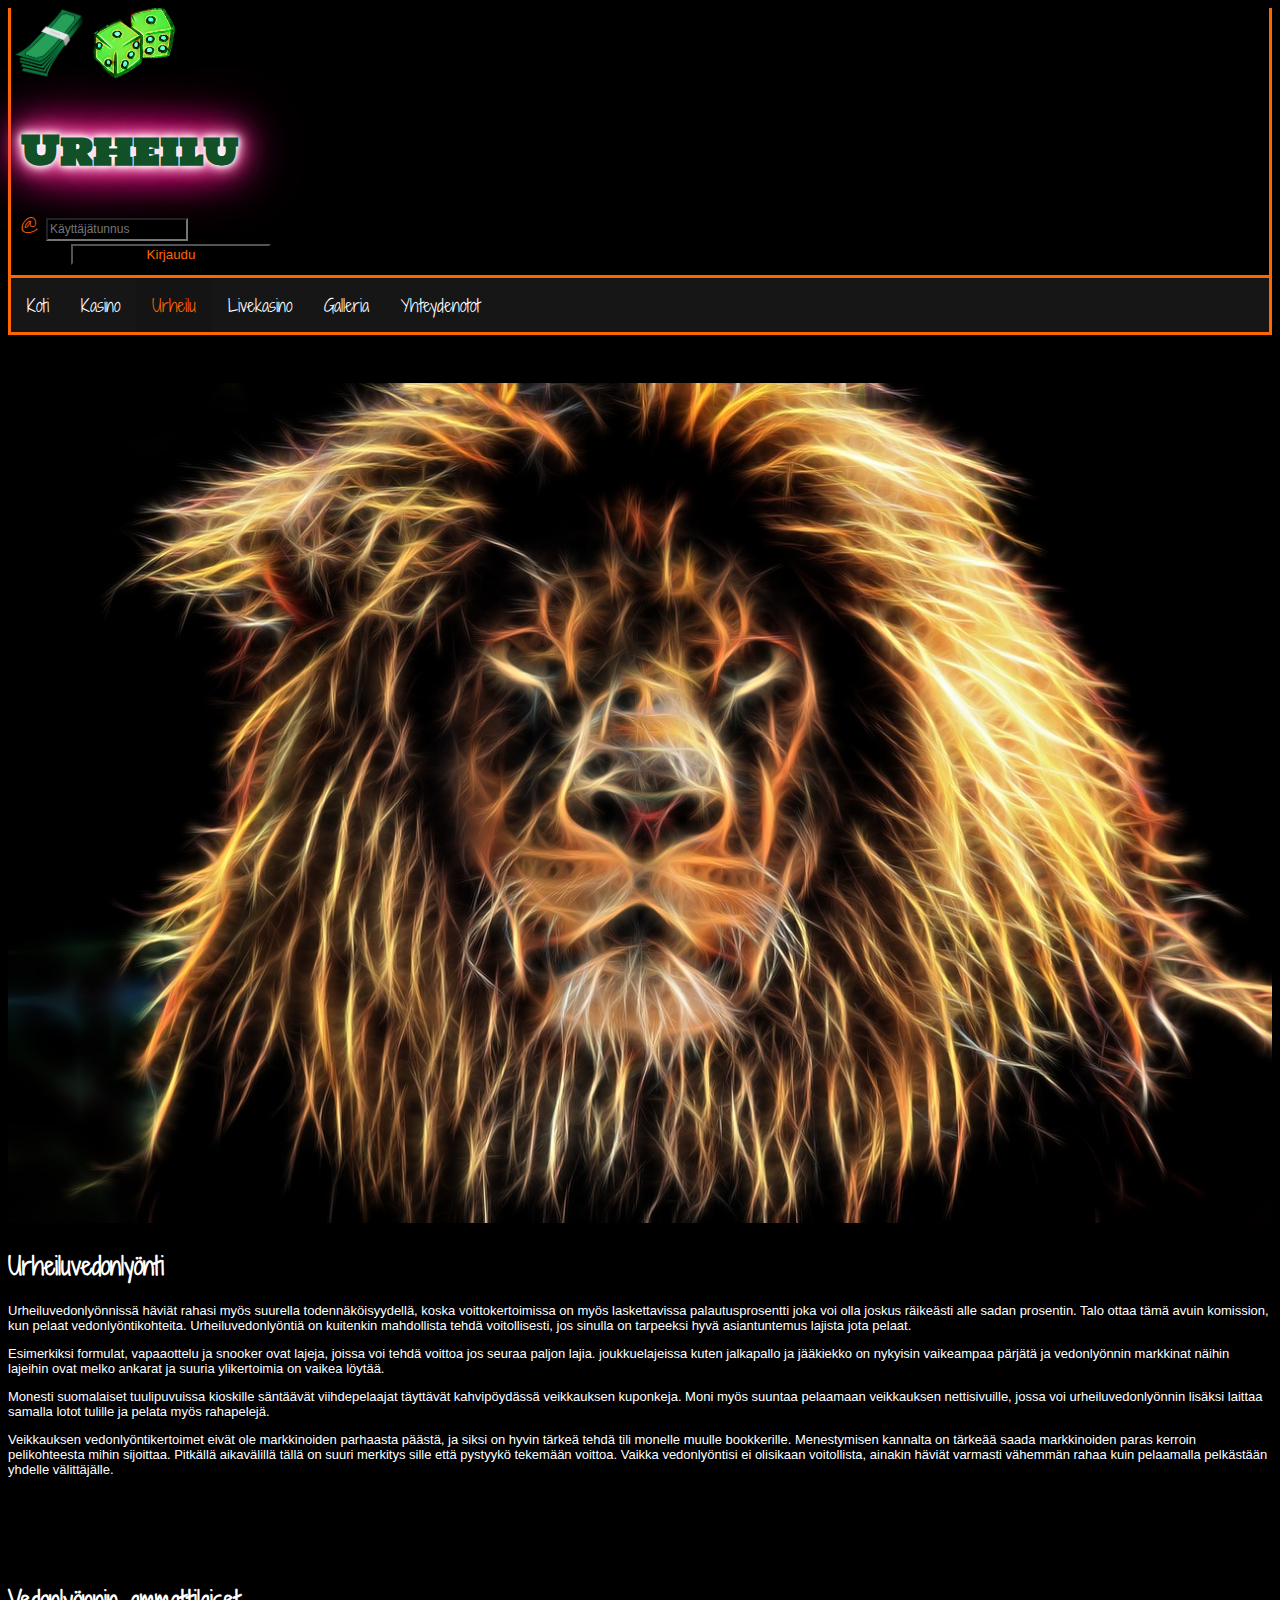
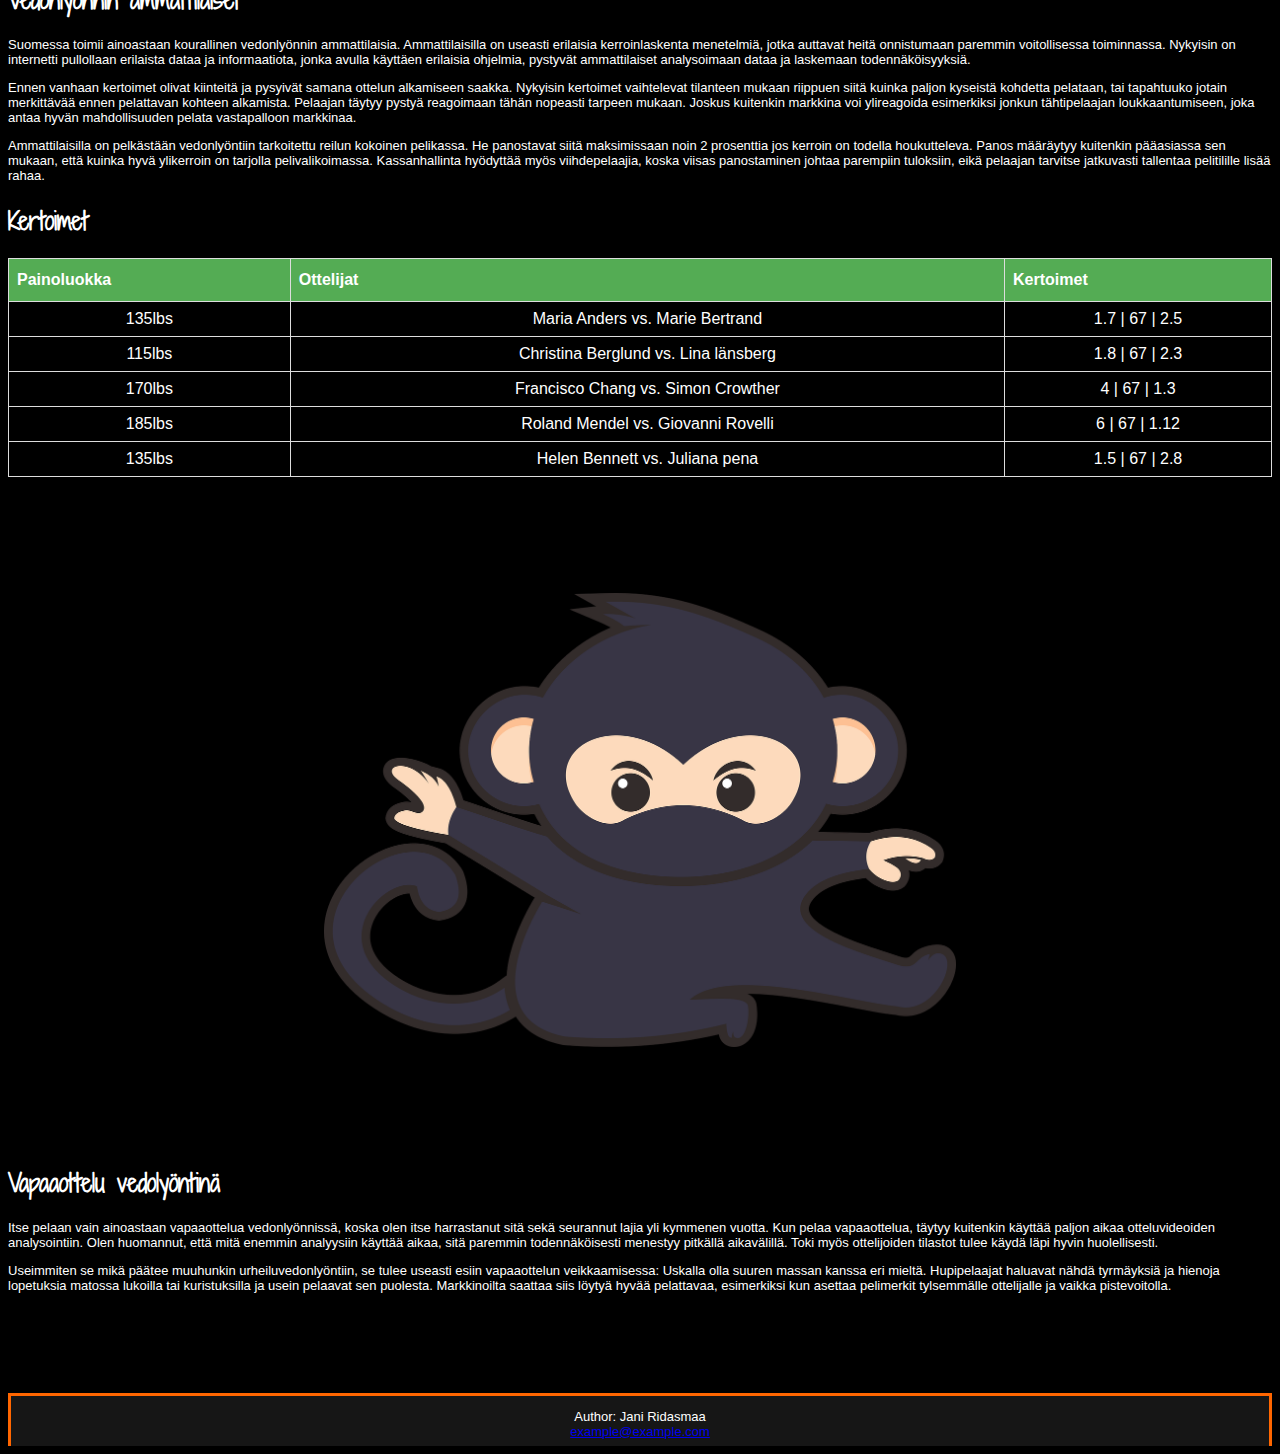
<file: sports.html>
<!DOCTYPE html>
<html lang="fi">

<head>
    <!-- Required meta tags -->
    <meta charset="utf-8">
    <meta name="viewport" content="width=device-width, initial-scale=1">

    <!-- Bootstrap CSS -->
    <link href="https://cdn.jsdelivr.net/npm/bootstrap@5.1.3/dist/css/bootstrap.min.css" rel="stylesheet"
        integrity="sha384-1BmE4kWBq78iYhFldvKuhfTAU6auU8tT94WrHftjDbrCEXSU1oBoqyl2QvZ6jIW3" crossorigin="anonymous">
    <link rel="stylesheet" href="styles.css">

    <!--fontti-->
    <link rel="preconnect" href="https://fonts.googleapis.com">
    <link rel="preconnect" href="https://fonts.gstatic.com" crossorigin>
    <link href="https://fonts.googleapis.com/css2?family=Shadows+Into+Light+Two&display=swap" rel="stylesheet">
    <link rel="preconnect" href="https://fonts.googleapis.com">
    <link rel="preconnect" href="https://fonts.gstatic.com" crossorigin>
    <link href="https://fonts.googleapis.com/css2?family=Holtwood+One+SC&family=Shadows+Into+Light+Two&display=swap"
        rel="stylesheet">
    <title>Hello, world!</title>
    <!-- <meta http-equiv="refresh" content="10"> -->
</head>

<body>
    <div class="container">
        <header class="header">
            <div class="row">
                <div class="col-6 logo">
                    <div id="logo">
                        <img src="Images_gallery/dollar.png" alt="">
                        <img src="Images_gallery/nopat.png" alt="">
                    </div>
                    <h2 id="header-text">Urheilu</h2>
                </div>
                <div class="col">
                    <div class="login-container">
                        <form>
                            <div class="input-group mb-3">
                                <span class="input-group-text" id="basic-addon1">@</span>
                                <input type="text" class="form-control" placeholder="Käyttäjätunnus"
                                    aria-label="Username" aria-describedby="basic-addon1">
                            </div>
                            <button type="button" class="btn btn-success">Kirjaudu</button>
                        </form>
                    </div>
                </div>
            </div>

        </header>
        <div class="header-div">
            <div class="topnav" id="myTopnav">
                <a href="index.html">Koti</a>
                <a href="casino.html">Kasino</a>
                <a href="sports.html" class="active">Urheilu</a>
                <a href="livecasino.html">Livekasino</a>
                <a href="gallery.html">Galleria</a>
                <a href="contact.html">Yhteydenotot</a>
            </div>
            <br><br>
                <div class="row">
                    <div class="col-sm-6">
                        <div class="img">
                            <img src="Images_gallery/lion.jpg" alt="Lion">
                        </div>
                    </div>
                    <div class="col-sm-6">
                        <h2>Urheiluvedonlyönti</h2>
                        <p>Urheiluvedonlyönnissä häviät rahasi myös suurella todennäköisyydellä, koska voittokertoimissa
                            on
                            myös laskettavissa palautusprosentti joka voi olla joskus räikeästi alle sadan prosentin.
                            Talo
                            ottaa tämä avuin komission, kun pelaat vedonlyöntikohteita. Urheiluvedonlyöntiä on kuitenkin
                            mahdollista tehdä voitollisesti, jos sinulla on tarpeeksi hyvä asiantuntemus lajista jota
                            pelaat.
                        </p>
                        <p>Esimerkiksi formulat, vapaaottelu ja snooker ovat lajeja, joissa voi tehdä voittoa jos seuraa
                            paljon lajia. joukkuelajeissa kuten jalkapallo ja jääkiekko on nykyisin vaikeampaa pärjätä
                            ja
                            vedonlyönnin markkinat näihin lajeihin ovat melko ankarat ja suuria ylikertoimia on vaikea
                            löytää.</p>
                        <p>Monesti suomalaiset tuulipuvuissa kioskille säntäävät viihdepelaajat täyttävät kahvipöydässä
                            veikkauksen kuponkeja. Moni myös suuntaa pelaamaan veikkauksen nettisivuille, jossa voi
                            urheiluvedonlyönnin lisäksi laittaa samalla lotot tulille ja pelata myös rahapelejä.
                        </p>
                        <p>Veikkauksen vedonlyöntikertoimet eivät ole markkinoiden parhaasta päästä, ja siksi on hyvin
                            tärkeä tehdä tili monelle muulle bookkerille. Menestymisen kannalta on tärkeää saada
                            markkinoiden paras kerroin pelikohteesta mihin sijoittaa. Pitkällä aikavälillä tällä on
                            suuri merkitys sille että pystyykö tekemään voittoa. Vaikka vedonlyöntisi ei olisikaan
                            voitollista, ainakin häviät varmasti vähemmän rahaa kuin pelaamalla pelkästään yhdelle
                            välittäjälle.</p>
                    </div>
                </div>
                <br><br><br>
                <div class="row">
                    <div class="col-sm-6">
                        <h2>Vedonlyönnin ammattilaiset</h2>
                        <p>
                            Suomessa toimii ainoastaan kourallinen vedonlyönnin ammattilaisia. Ammattilaisilla on
                            useasti erilaisia kerroinlaskenta menetelmiä, jotka auttavat heitä onnistumaan paremmin
                            voitollisessa toiminnassa. Nykyisin on internetti pullollaan erilaista dataa ja
                            informaatiota, jonka avulla käyttäen erilaisia ohjelmia, pystyvät ammattilaiset analysoimaan
                            dataa ja laskemaan todennäköisyyksiä.
                        </p>
                        <p>Ennen vanhaan kertoimet olivat kiinteitä ja pysyivät samana ottelun alkamiseen saakka.
                            Nykyisin kertoimet vaihtelevat tilanteen mukaan riippuen siitä kuinka paljon kyseistä
                            kohdetta pelataan, tai tapahtuuko jotain merkittävää ennen pelattavan kohteen alkamista.
                            Pelaajan täytyy pystyä reagoimaan tähän nopeasti tarpeen mukaan. Joskus kuitenkin markkina
                            voi ylireagoida esimerkiksi jonkun tähtipelaajan loukkaantumiseen, joka antaa hyvän
                            mahdollisuuden pelata vastapalloon markkinaa.</p>
                        <p>Ammattilaisilla on pelkästään vedonlyöntiin tarkoitettu reilun kokoinen pelikassa. He
                            panostavat siitä maksimissaan noin 2 prosenttia jos kerroin on todella houkutteleva. Panos
                            määräytyy kuitenkin pääasiassa sen mukaan, että kuinka hyvä ylikerroin on tarjolla
                            pelivalikoimassa. Kassanhallinta hyödyttää myös viihdepelaajia, koska viisas panostaminen
                            johtaa parempiin tuloksiin, eikä pelaajan tarvitse jatkuvasti tallentaa pelitilille lisää
                            rahaa.
                        </p>
                    </div>
                    <div class="col-sm-6">
                        <h2>Kertoimet</h2>
                        <table id="customers-sport">
                            <tr>
                                <th>Painoluokka</th>
                                <th>Ottelijat</th>
                                <th>Kertoimet</th>
                            </tr>
                            <tr>
                                <td>135lbs</td>
                                <td>Maria Anders vs. Marie Bertrand</td>
                                <td>1.7 | 67 | 2.5</td>
                            </tr>
                            <tr>
                                <td>115lbs</td>
                                <td>Christina Berglund vs. Lina länsberg</td>
                                <td>1.8 | 67 | 2.3</td>
                            </tr>
                            <tr>
                                <td>170lbs</td>
                                <td>Francisco Chang vs. Simon Crowther</td>
                                <td>4 | 67 | 1.3</td>
                            </tr>
                            <tr>
                                <td>185lbs</td>
                                <td>Roland Mendel vs. Giovanni Rovelli</td>
                                <td>6 | 67 | 1.12</td>
                            </tr>
                            <tr>
                                <td>135lbs</td>
                                <td>Helen Bennett vs. Juliana pena</td>
                                <td>1.5 | 67 | 2.8</td>
                            </tr>
                        </table>
                    </div>
                </div>
            
            <div class="row">
                <div class="col-sm-6">
                    <br><br><br><br>
                    <img id="penguing-img" src="Images_gallery/monkey.png" alt="Apina">
                </div>
                <div class="col-sm-6">
                    <br><br><br>
                    <h2>Vapaaottelu vedolyöntinä</h2>
                    <p>Itse pelaan vain ainoastaan vapaaottelua vedonlyönnissä, koska olen itse harrastanut sitä sekä
                        seurannut lajia yli kymmenen vuotta. Kun pelaa vapaaottelua, täytyy kuitenkin
                        käyttää paljon aikaa otteluvideoiden analysointiin. Olen huomannut, että mitä enemmin analyysiin
                        käyttää aikaa, sitä paremmin todennäköisesti menestyy pitkällä aikavälillä. Toki myös
                        ottelijoiden tilastot tulee käydä läpi hyvin huolellisesti.
                    </p>
                    <p>Useimmiten se mikä päätee muuhunkin urheiluvedonlyöntiin, se tulee useasti esiin vapaaottelun
                        veikkaamisessa: Uskalla olla suuren massan kanssa eri mieltä. Hupipelaajat haluavat nähdä
                        tyrmäyksiä ja hienoja lopetuksia matossa lukoilla tai kuristuksilla ja usein pelaavat sen
                        puolesta. Markkinoilta saattaa siis löytyä hyvää pelattavaa, esimerkiksi kun asettaa pelimerkit
                        tylsemmälle ottelijalle ja vaikka pistevoitolla.</p>
                </div>
            </div>
            <footer>
                <div class="footer">
                    <p style="text-align: center;">Author: Jani Ridasmaa<br>
                        <a style="text-align: center;" href="mailto:hege@example.com">example@example.com</a>
                    </p>
                </div>
            </footer>
            <script src="https://cdn.jsdelivr.net/npm/@popperjs/core@2.10.2/dist/umd/popper.min.js"
                integrity="sha384-7+zCNj/IqJ95wo16oMtfsKbZ9ccEh31eOz1HGyDuCQ6wgnyJNSYdrPa03rtR1zdB"
                crossorigin="anonymous"></script>
            <script src="https://cdn.jsdelivr.net/npm/bootstrap@5.1.3/dist/js/bootstrap.min.js"
                integrity="sha384-QJHtvGhmr9XOIpI6YVutG+2QOK9T+ZnN4kzFN1RtK3zEFEIsxhlmWl5/YESvpZ13"
                crossorigin="anonymous"></script>
        </div>
    </div>
</body>

</html>
</file>
<file: styles.css>
body {
    background-color: black;
    font-family: 'Shadows Into Light Two', cursive;
    
}
input, textarea { 
    font-family: 'Helvetica', Arial, Lucida Grande, sans-serif;
    font-size: 12px;   
    line-height: 1.4;  
    color: white;    
    background: black; 
  }
h2 {
    text-align: left;
}

p{
    font-family: Verdana, Geneva, Tahoma, sans-serif;
    font-size: small;
    text-align: left;
}
.header-div {
    text-align: center;
    height: auto;
    margin: 0 auto;
    position: relative;
    color: white;
    background-color: black;
    background-size: cover;
    background-position: center;
    }
.topnav {
    background-color: rgb(22, 22, 22);
    overflow: hidden;
    border-bottom-style: solid;
    border-left-style: solid;
    border-right-style: solid;
    border-color: rgb(255, 102, 0);
    font-family: 'Shadows Into Light Two', cursive;
    
  }
  
.topnav a {
    float: left;
    display: block;
  color: white;  text-align: center;
    padding: 14px 16px;
    text-decoration: none;
    font-size: 17px;
   
}
  
.topnav a:hover {
    color: rgb(255, 102, 0);
}
.topnav a.active {
    color: rgb(255, 102, 0);
background-color: rgb(20, 20, 20);
}
.logo img {
	height: 70px;
}
header {
    background-color: black;
    border-left: solid rgb(255, 102, 0);
    border-right: solid rgb(255, 102, 0);
    border-bottom: solid rgb(255, 102, 0);
    color: rgb(255, 102, 0);
}
.col {
    margin: 10px;
}
#header-text {
    font-family: 'Holtwood One SC', serif;
    margin-left: 10px;
    font-size: 40px;
    text-shadow: #FFF 0px 0px 5px, #FFF 0px 0px 10px, #FFF 0px 0px 15px, #FF2D95 0px 0px 20px, #FF2D95 0px 0px 30px, #FF2D95 0px 0px 40px, #FF2D95 0px 0px 50px, #FF2D95 0px 0px 75px, 2px 2px 2px rgba(206,89,55,0.09);
    color: #125027;
}
.center {
    margin-left: 60px;
}
#carouselExampleDark {
  display: block;
  margin-left: auto;
  margin-right: auto;
  width: 80%;
}
img {
    max-width: 100%;
    max-height: 100%;
}
footer {
  text-align: center;
  background-color:rgb(22, 22, 22);
  color: white;
  height: 50px;
  border-left: solid rgb(255, 102, 0);
  border-right: solid rgb(255, 102, 0);
  border-top: solid rgb(255, 102, 0);
  margin-top: 100px;
}
.contact-image {
    margin-top: 32px;
}
#penguing-img {
    width: 50%;  
    margin: 20px;
}
#bitcoin {
    width: 20%;
    float: left;
    margin-bottom: 10px;
}
.gallery {
    margin: 15px;
    border: 2px solid rgb(255, 102, 0);
    border-radius: 15px;
    width: 180px;
  }
  .gallery:hover{
    border-color: rgb(84, 172, 84);
  }
  .gallery img {
    width: 100%;
    height: auto;
    border-radius: 15px;

  }
  .carousel-img {
      height: 400px;
      border: solid;
      border: rgb(84, 172, 84);
      
  }
  .fieldset {
    width: 400px;
    margin: 50px;
    color: rgb(255, 102, 0);
    border-style: solid;
    border-color: rgb(84, 172, 84);
    border-radius: 10px;
    background-color: rgb(22, 22, 22);
    
    
    
}
legend{
    background-color: black;
    color: rgb(255, 102, 0);
    font-family: sans-serif;
    border-style: solid;
    border-color: rgb(84, 172, 84);
    border-radius: 5px;


    
}
label{
    font-family: sans-serif;
}
button{
    color: rgb(255, 102, 0);
    background-color: black;
    margin-left: 50px;
    width: 200px;
    
}
button:hover {
    background-color: rgb(22, 22, 22);
}
#customers {
    font-family: Arial, Helvetica, sans-serif;
    border-collapse: collapse;
    width: 100%;
    color: white;
  }
  
  #customers td, #customers th {
    border: 1px solid #ddd;
    padding: 8px;
  }
  #customers th {
    padding-top: 12px;
    padding-bottom: 12px;
    text-align: left;
    background-color: rgb(255, 102, 0);
    color: white;
  }
  #customers-sport {
    font-family: Arial, Helvetica, sans-serif;
    border-collapse: collapse;
    width: 100%;
    color: white;
  }
  
  #customers-sport td, #customers-sport th {
    border: 1px solid #ddd;
    padding: 8px;
  }
  #customers-sport th {
    padding-top: 12px;
    padding-bottom: 12px;
    text-align: left;
    background-color: rgb(84, 172, 84);
    color: white;
  }
 #formula {
    width: 200%;
    height: 200%;
}
</file>
